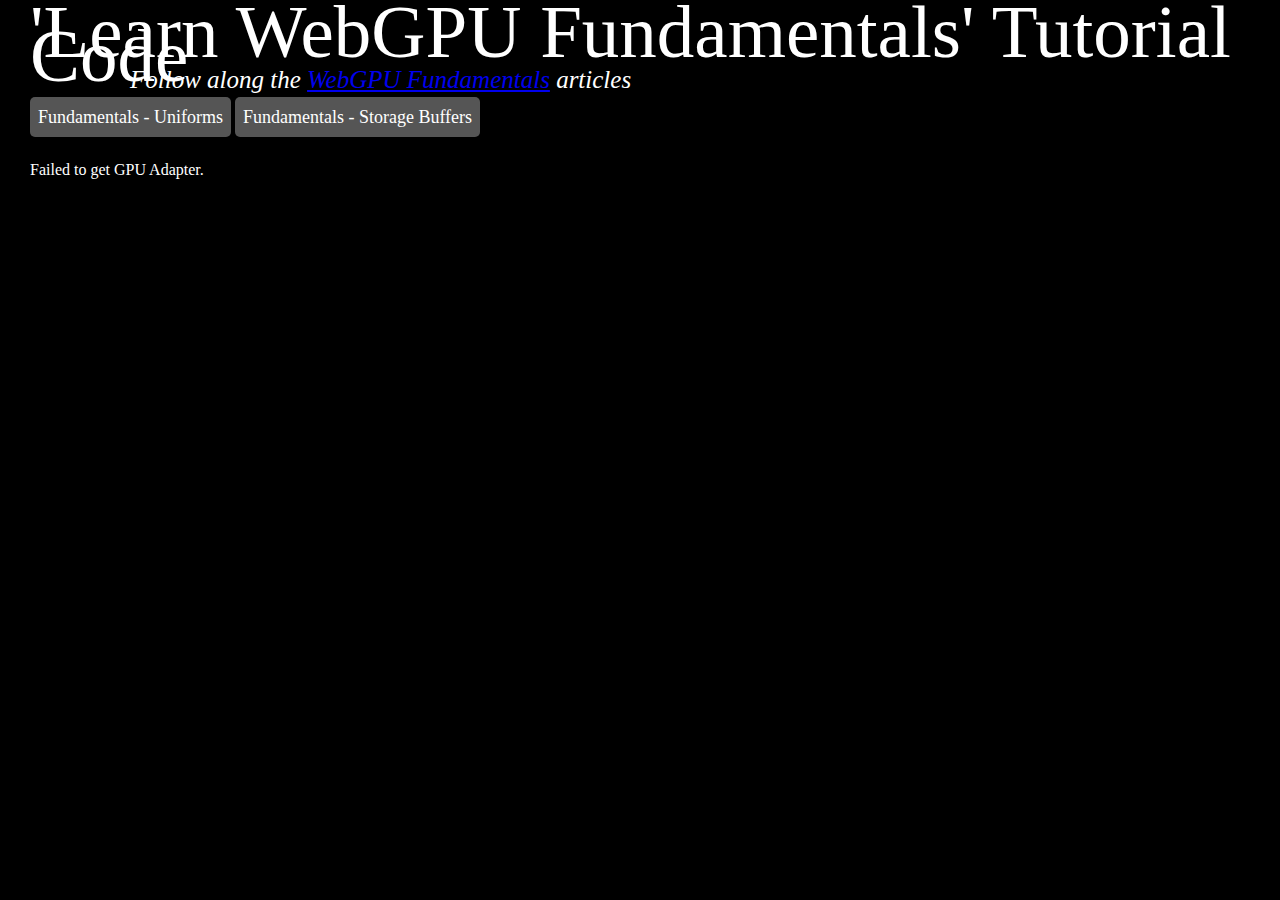
<file: index.html>
<!-- CraftLinks 2023-->
<!DOCTYPE html>
<html>

<head>
  <meta name="viewport" content="width=device-width, initial-scale=1.0">
  <link rel="stylesheet" type="text/css" href="commonStyle.css">
  <!--Contains the template HTML snippets -->
  <script type="text/javascript" src="src/html-snippets.js"></script>
  <title>Learn WebGPU Fundamentals</title>
</head>

<body>
  <div id="headerSnippet"></div>
  <script>document.getElementById('headerSnippet').innerHTML = header();</script>
  <!-- Buttons linking to simulations -->
  <div id="navigationButtons"></div>
  <script>document.getElementById('navigationButtons').innerHTML = navigationButtons();</script>
  <script type="text/javascript" src="src/main.js"></script>
</body>

</html>
</file>
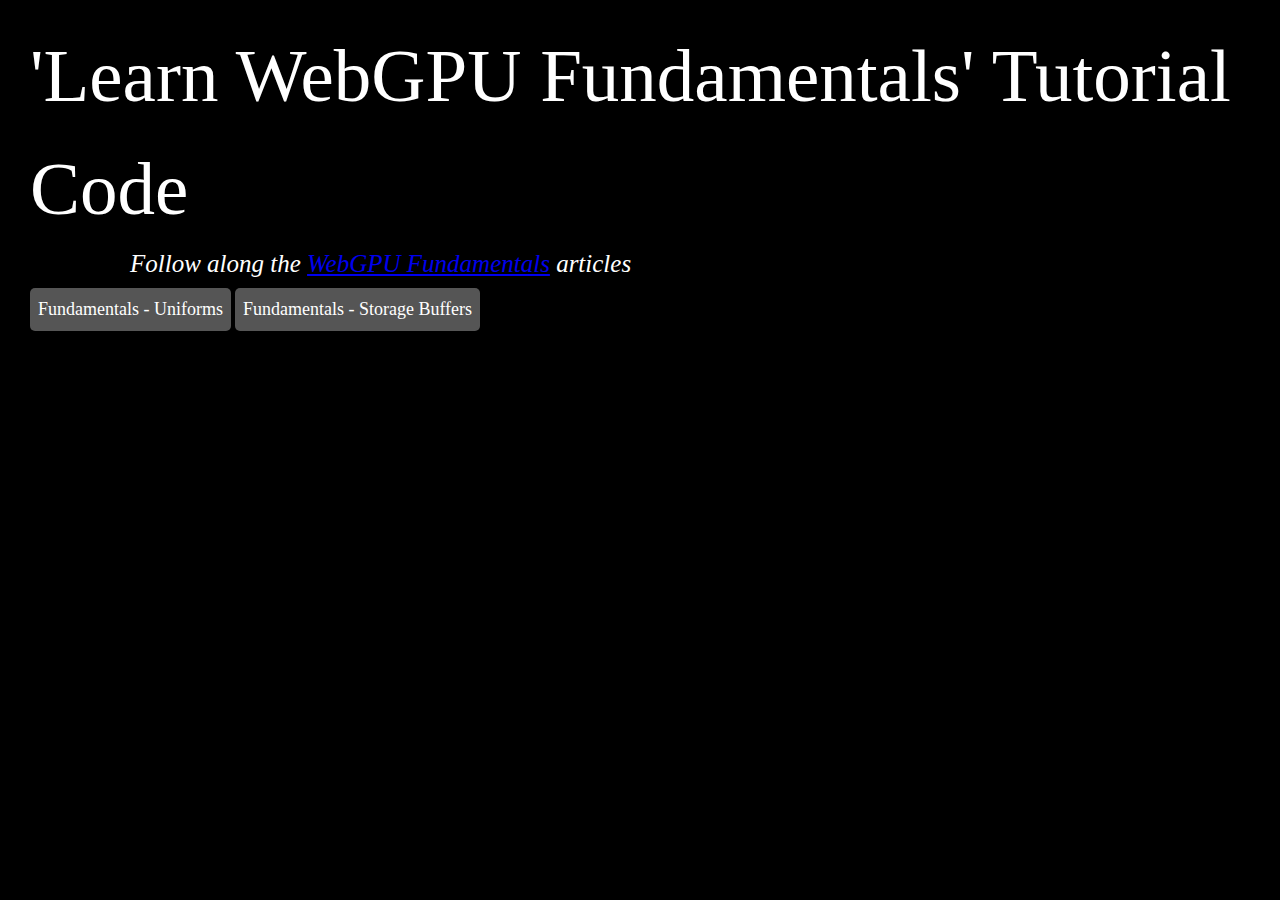
<file: pages/fundamentals-storage_buffers.html>
<!-- CraftLinks 2023-->
<!DOCTYPE html>
<html>

<head>
    <meta name="viewport" content="width=device-width, initial-scale=1.0">
    <link rel="stylesheet" type="text/css" href="../commonStyle.css">
    <title>CraftLinks</title>
    <!--Contains the template HTML snippets -->
    <script type="text/javascript" src="../src/html-snippets.js"></script>

</head>

<body>

    <!--Craftlinks Header and moto -->
    <div id="headerSnippet"></div>
    <script>document.getElementById('headerSnippet').innerHTML = header();</script>

    <!-- The Julia fractal script -->
    <script type="module" src="../src/fundamentals/fundamentals_storage_buffers.js"></script>
    <!-- Buttons linking to simulations -->
    <div id="navigationButtons"></div>
    <script>document.getElementById('navigationButtons').innerHTML = navigationButtons();</script>
</body>

</html>
</file>
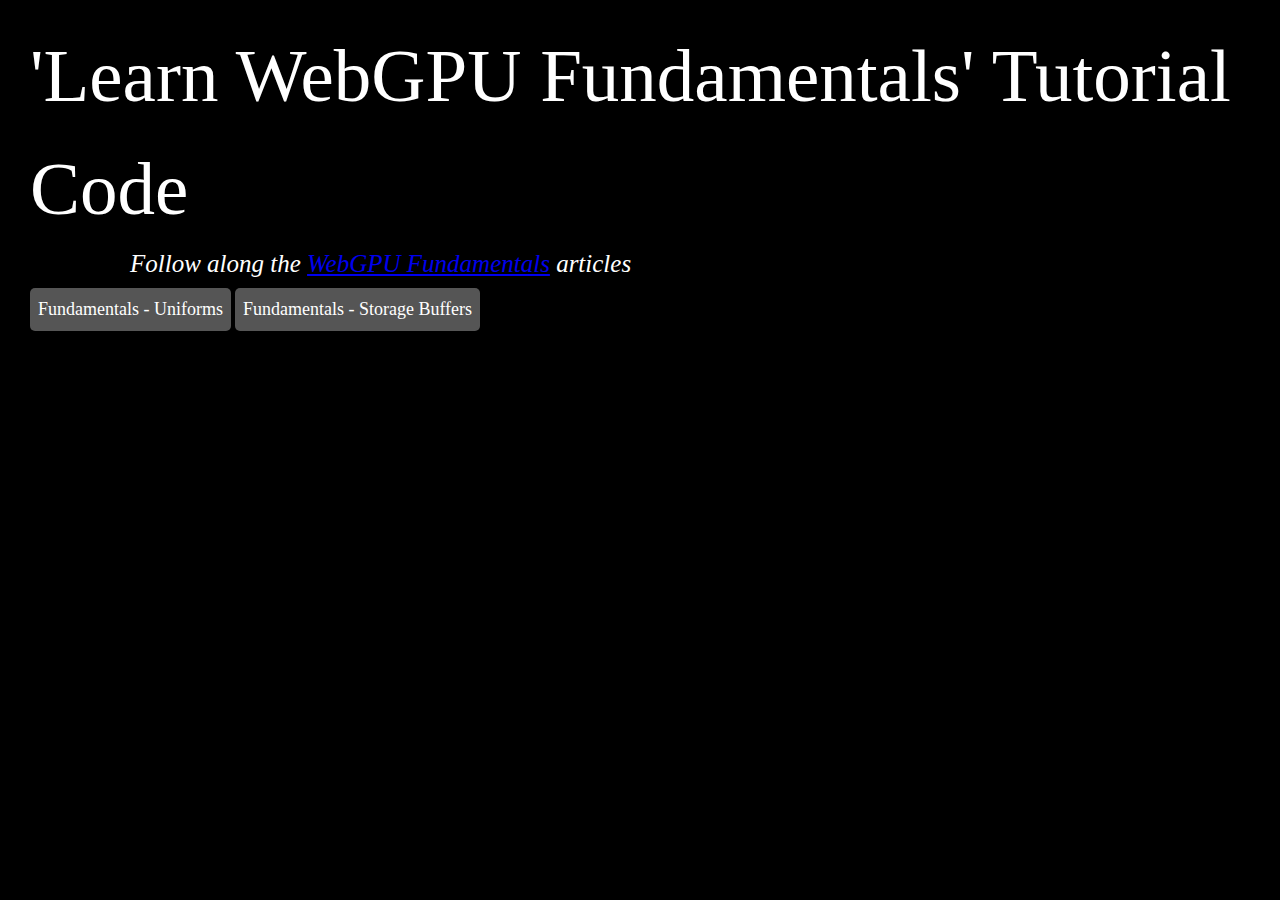
<file: pages/fundamentals-uniforms.html>
<!-- CraftLinks 2023-->
<!DOCTYPE html>
<html>

<head>
    <meta name="viewport" content="width=device-width, initial-scale=1.0">
    <link rel="stylesheet" type="text/css" href="../commonStyle.css">
    <title>CraftLinks</title>
    <!--Contains the template HTML snippets -->
    <script type="text/javascript" src="../src/html-snippets.js"></script>

</head>

<body>

    <!--Craftlinks Header and moto -->
    <div id="headerSnippet"></div>
    <script>document.getElementById('headerSnippet').innerHTML = header();</script>

    <!-- The Julia fractal script -->
    <script type="module" src="../src/fundamentals/fundamentals_uniforms.js"></script>
    <!-- Buttons linking to simulations -->
    <div id="navigationButtons"></div>
    <script>document.getElementById('navigationButtons').innerHTML = navigationButtons();</script>
</body>

</html>
</file>
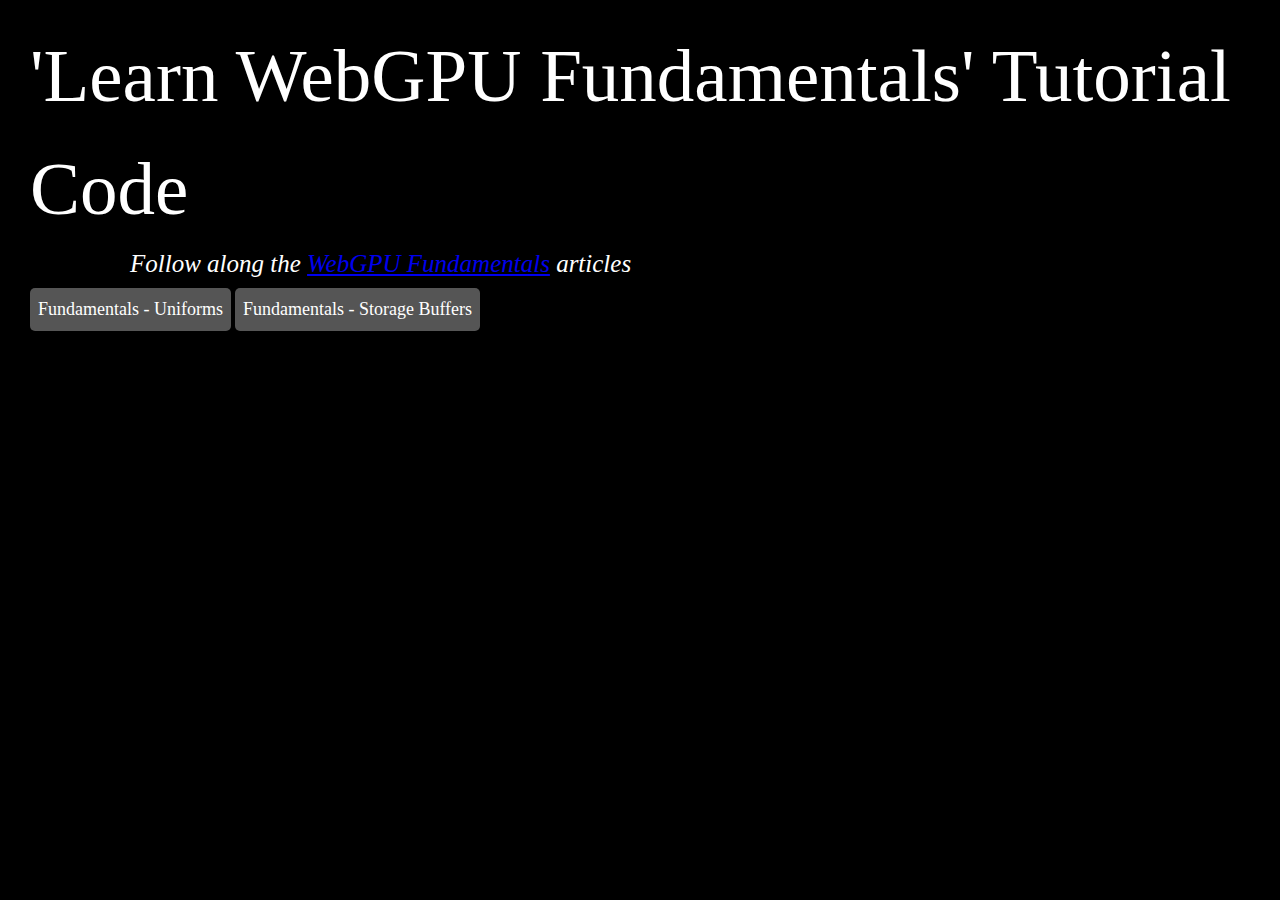
<file: pages/fundamentals.html>
<!-- CraftLinks 2023-->
<!DOCTYPE html>
<html>

<head>
    <meta name="viewport" content="width=device-width, initial-scale=1.0">
    <link rel="stylesheet" type="text/css" href="../commonStyle.css">
    <title>CraftLinks</title>
    <!--Contains the template HTML snippets -->
    <script type="text/javascript" src="../src/html-snippets.js"></script>

</head>

<body>

    <!--Craftlinks Header and moto -->
    <div id="headerSnippet"></div>
    <script>document.getElementById('headerSnippet').innerHTML = header();</script>

    <!-- The Julia fractal script -->
    <script type="module" src="../src/fundamentals/fundamentals.js"></script>
    <!-- Buttons linking to simulations -->
    <div id="navigationButtons"></div>
    <script>document.getElementById('navigationButtons').innerHTML = navigationButtons();</script>
</body>

</html>
</file>
<file: commonStyle.css>
th,
td {
  padding: 2px;
}

body {
  font-family: verdana;
  line-height: 1.5;
  font-size: 16px;
  margin: 0;
  height: 100%;
  padding: 20px 30px;
    background-color: black;
    color: white;
}

canvas {
  display: block;
  width: 100%;
  height: 100%;
  border: 1px solid white;
}

.titleName {
  font-size: 75px;
}

/*
.title {
	font-weight: normal;
	font-size: 50px;
}
*/
.subtitle {
  font-weight: normal;
  font-size: 25px;
  padding-left: 100px;
  font-style: italic;
}

.button:hover {
  background-color: #777777;
  color: white;
}

.button {
  background-color: #555555;
  border: none;
  color: white;
  padding: 8px 8px;
  margin: 5px 0px 5px 0px;
  border-radius: 5px;
  text-align: center;
  text-decoration: none;
  display: inline-block;
  font-size: 18px;
}
</file>
